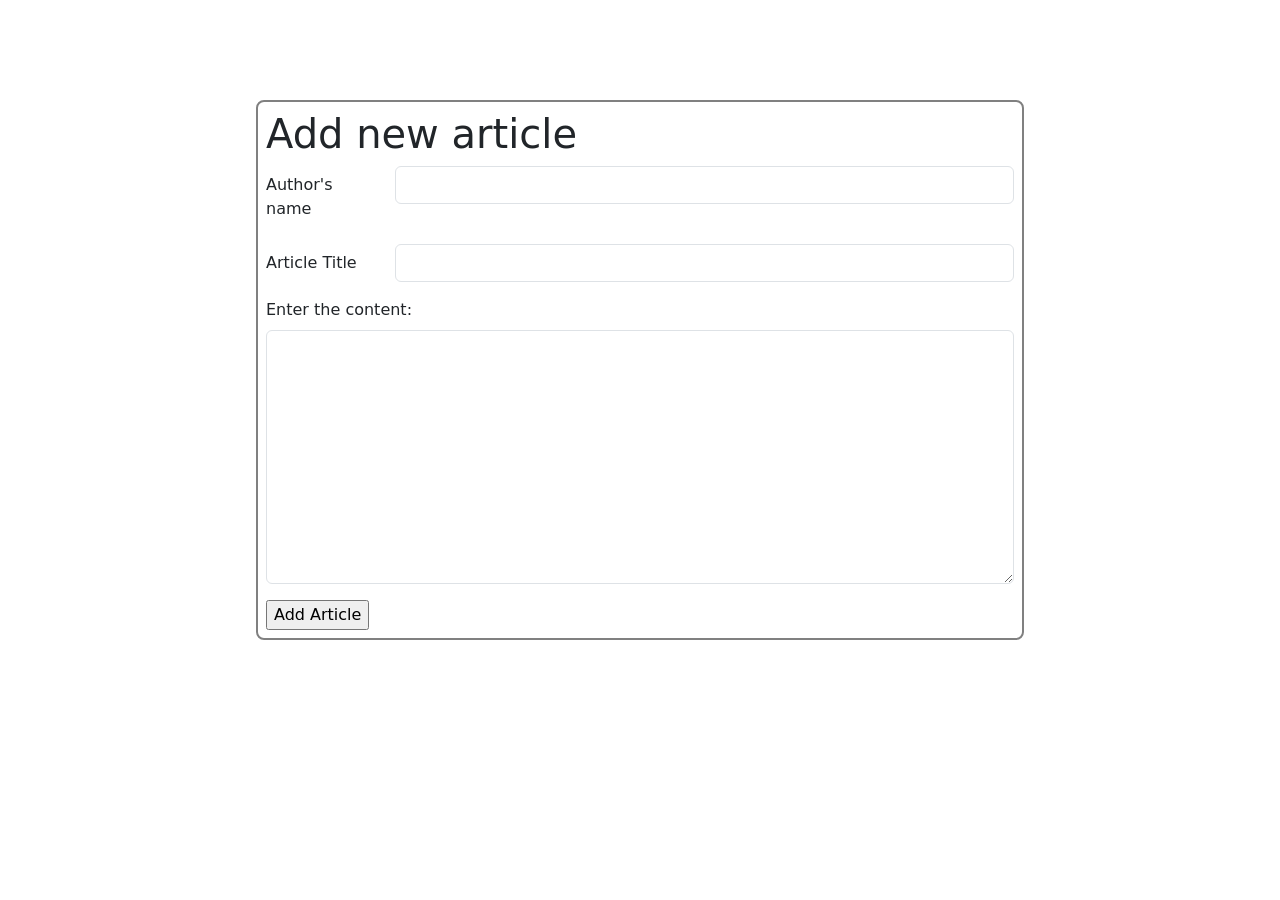
<file: templates/create.html>
<!DOCTYPE html>
<html lang="en">
<head>
    <meta charset="UTF-8">
    <meta name="viewport" content="width=device-width, initial-scale=1.0">
    <title>Add article</title>
    <link href="https://cdn.jsdelivr.net/npm/bootstrap@5.3.8/dist/css/bootstrap.min.css" rel="stylesheet" integrity="sha384-sRIl4kxILFvY47J16cr9ZwB07vP4J8+LH7qKQnuqkuIAvNWLzeN8tE5YBujZqJLB" crossorigin="anonymous">
    <style>
        .canva{
            border: 2px solid grey;
            width: 60%;
            margin: auto;
            margin-top: 100px;
            padding: 8px;
            border-radius: 8px;
        }
    </style>
</head>
<body>
    <div class="canva">
        <h1>Add new article</h1>
        <form action="/add" method="POST">

        <div class="mb-3 row">
            <label for="author" class="col-sm-2 col-form-label">Author's name</label><br>
            <div class="col-sm-10">
                <input type="text" class="form-control" id="author" name="author">
            </div>
        </div>
        <div class="mb-3 row">
            <label for="title" class="col-sm-2 col-form-label">Article Title</label>
            <div class="col-sm-10">
                <input type="text" class="form-control" id="title" name="title">
            </div>
        </div>

        <div class="mb-3">
            <label for="exampleFormControlTextarea1" class="form-label">Enter the content:</label>
            <textarea class="form-control" id="exampleFormControlTextarea1" rows="10dd" name="content"></textarea>
        </div>

        <input type="submit" name="" id="" value="Add Article">
    </form>
    </div>
</body>
</html>
</file>
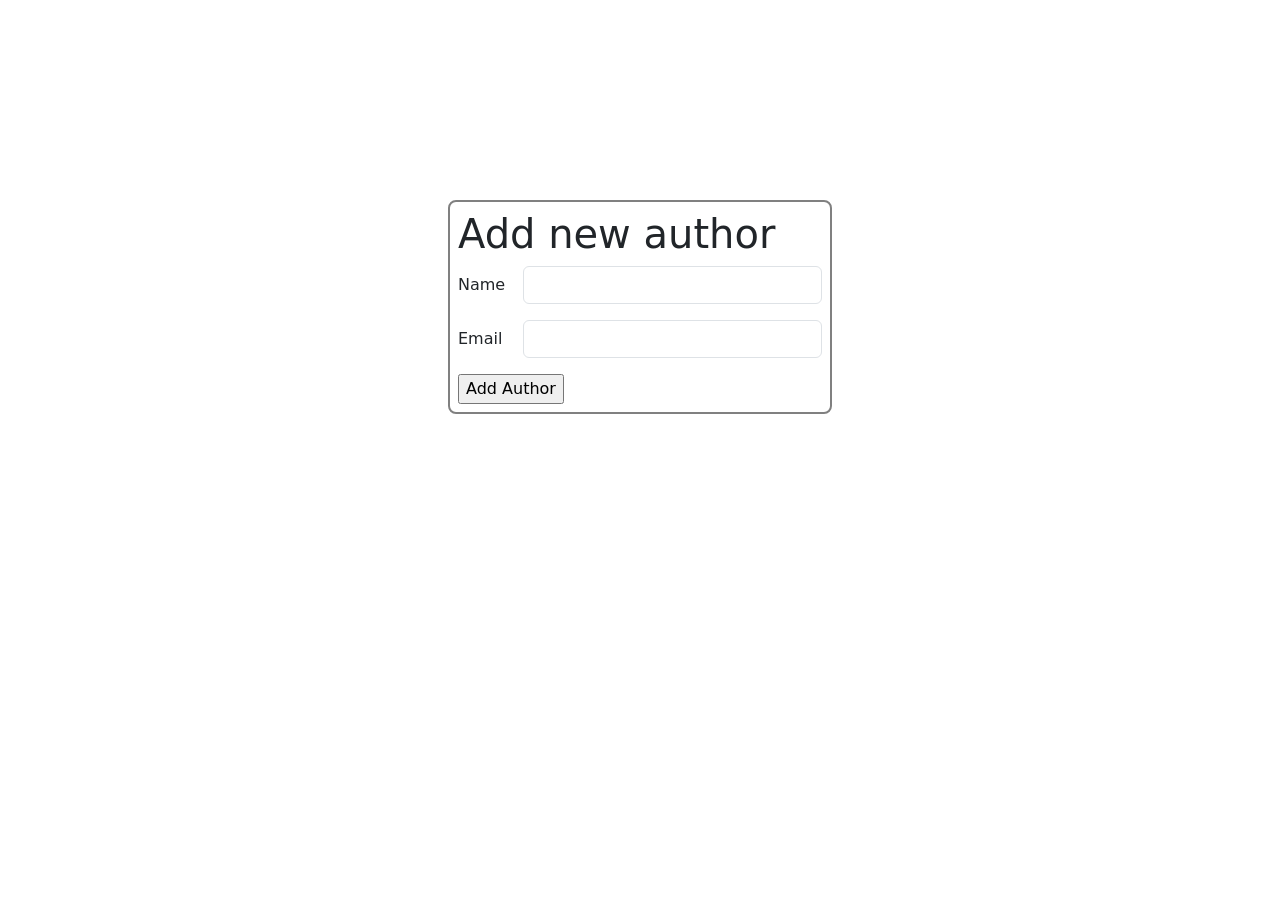
<file: templates/create_author.html>
<!DOCTYPE html>
<html lang="en">
<head>
    <meta charset="UTF-8">
    <meta name="viewport" content="width=device-width, initial-scale=1.0">
    <title>Add author</title>
    <link href="https://cdn.jsdelivr.net/npm/bootstrap@5.3.8/dist/css/bootstrap.min.css" rel="stylesheet" integrity="sha384-sRIl4kxILFvY47J16cr9ZwB07vP4J8+LH7qKQnuqkuIAvNWLzeN8tE5YBujZqJLB" crossorigin="anonymous">
    <style>
        .canva{
            border: 2px solid grey;
            width: 30%;
            margin: auto;
            margin-top: 200px;
            padding: 8px;
            border-radius: 8px;
        }
    </style>
</head>
<body>
    <div class="canva">
        <h1>Add new author</h1>
        <form action="/add_author" method="POST">

        <div class="mb-3 row">
            <label for="name" class="col-sm-2 col-form-label">Name</label><br>
            <div class="col-sm-10">
                <input type="text" class="form-control" id="name" name="name">
            </div>
        </div>
        <div class="mb-3 row">
            <label for="author" class="col-sm-2 col-form-label">Email</label><br>
            <div class="col-sm-10">
                <input type="email" class="form-control" id="email" name="email">
            </div>
        </div>
        <input type="submit" name="" id="" value="Add Author">
    </form>
    </div>
</body>
</html>
</file>
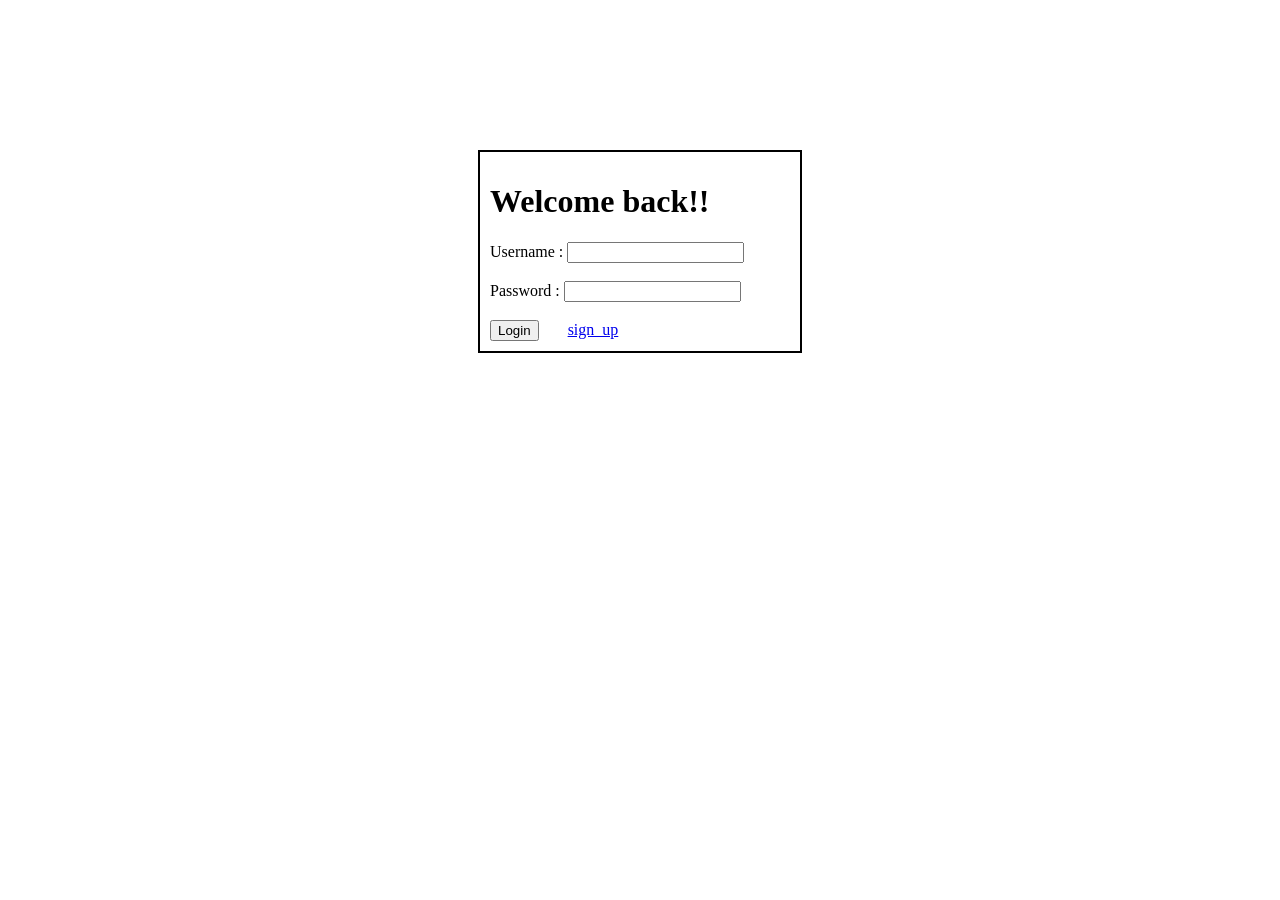
<file: templates/login.html>
<!DOCTYPE html>
<html lang="en">
<head>
    <meta charset="UTF-8">
    <meta name="viewport" content="width=device-width, initial-scale=1.0">
    <title>Login</title>
    <style>
        .container{
            width: 300px;
            margin: 0 auto;
            border: 2px solid black;
            padding: 10px;
            margin-top: 150px;
        }
        .signup{
            margin-left: 25px;
        }
    </style>
</head>
<body>
    <div class="container">
        <h1>Welcome back!!</h1>
        <form action="/" method = "POST">
            <label for="username">Username : </label>
            <input type="text" id = "username" name="username" required>
            <br><br>
            <label for="password">Password : </label>
            <input type="text" id = "password" name="password" required>
            <br><br>
            <div class="login_btn">
                <span class="submit"><input type="submit" value="Login"></span>
                <span class="signup"><a href="/signup">sign_up</a></span>
            </div> 
        </form>
    </div>
</body>
</html>
</file>
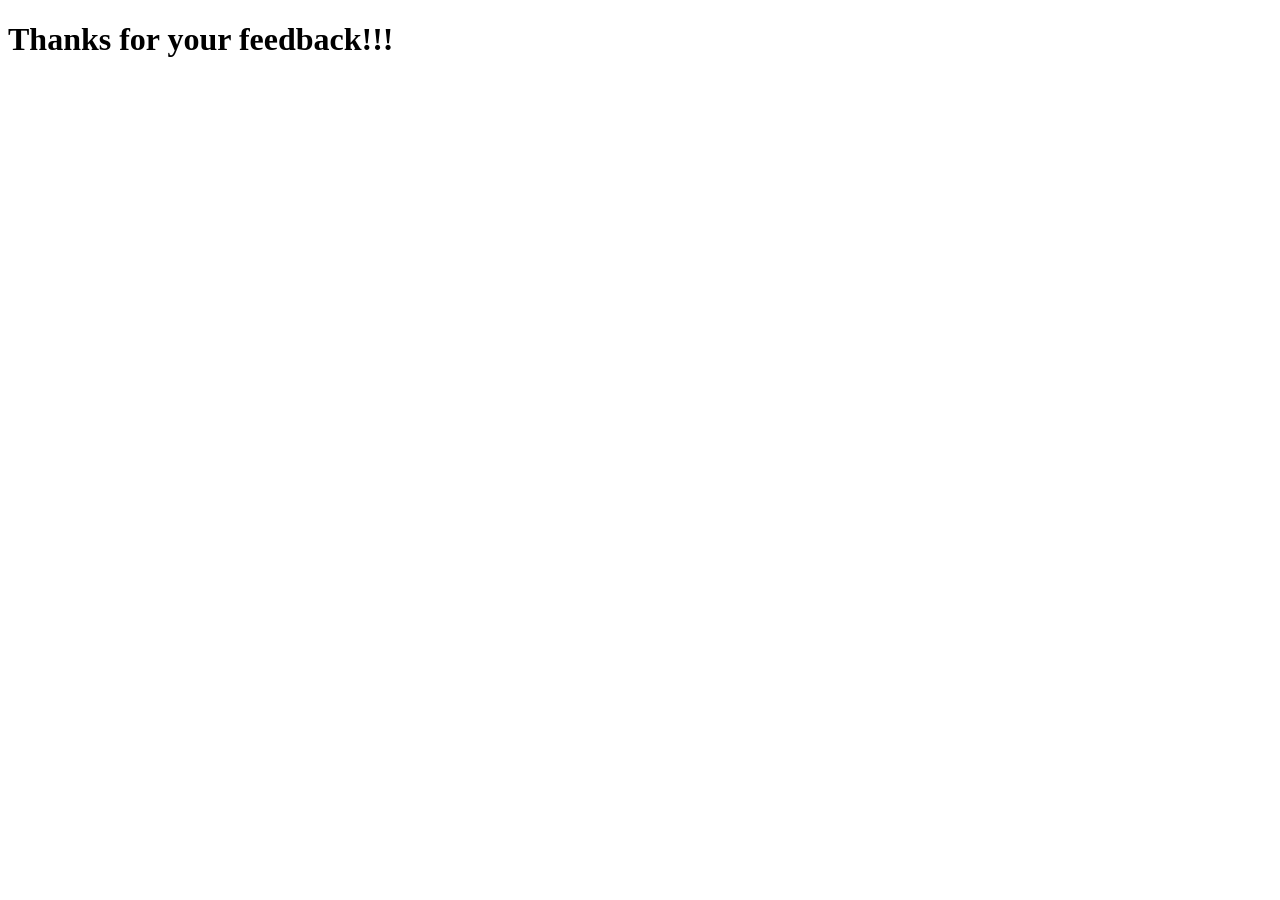
<file: templates/thank.html>
<!DOCTYPE html>
<html lang="en">
<head>
    <meta charset="UTF-8">
    <meta name="viewport" content="width=device-width, initial-scale=1.0">
    <title>Thank You</title>
</head>
<body>
    <h1>Thanks for your feedback!!!</h1>
</body>
</html>
</file>
